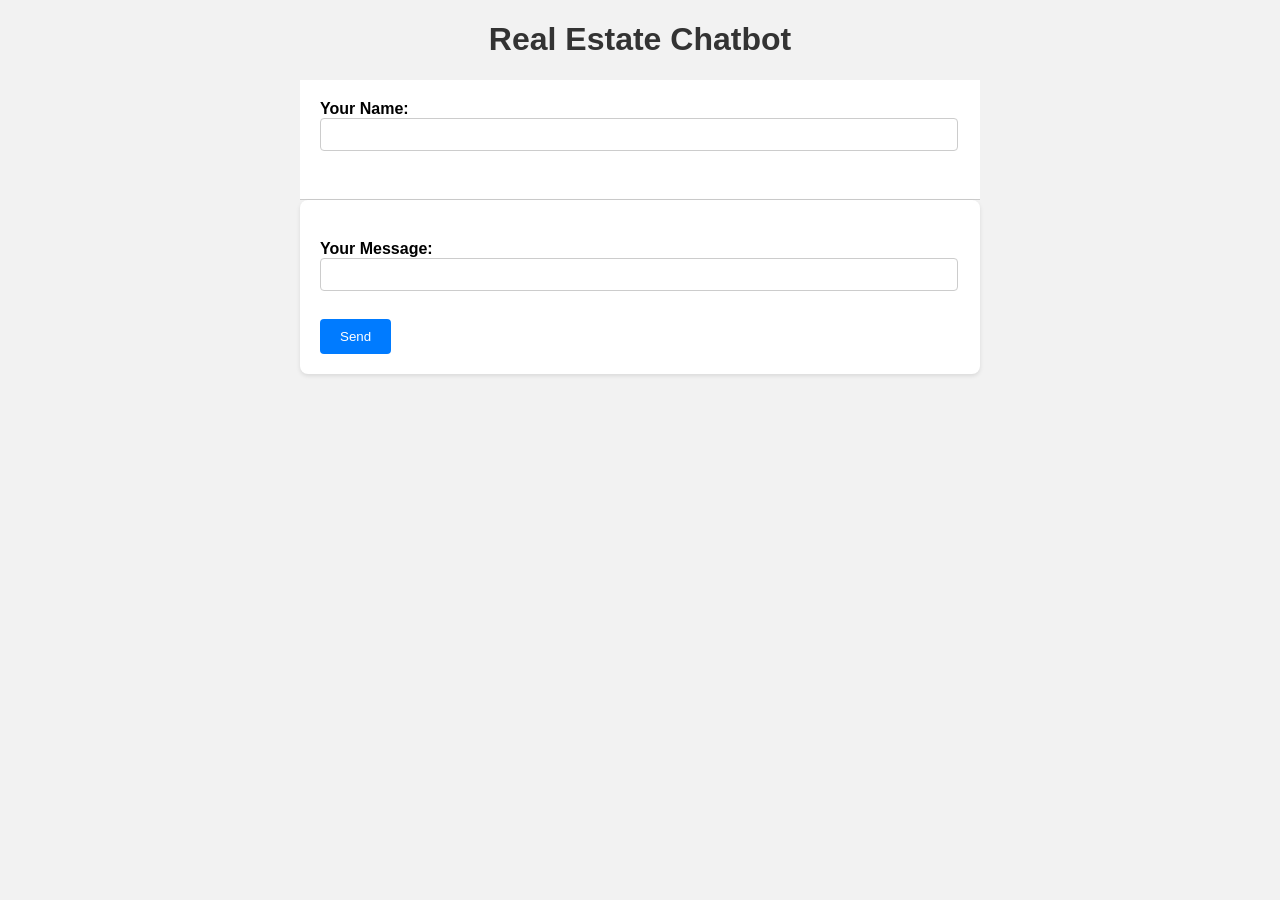
<file: views/realestate.html>
<!DOCTYPE html>
<html lang="en">
<head>
    <meta charset="UTF-8">
    <meta name="viewport" content="width=device-width, initial-scale=1.0">
    <link rel="stylesheet" href="/public/styles/realestate.css">
    <title>Real Estate Chatbot</title>
</head>
<body>
    <h1>Real Estate Chatbot</h1>
    <div id="nameSection">
        <form id="nameForm">
            <label for="name">Your Name:</label>
            <input type="text" id="name" name="name" required><br><br>
        </form>
    </div>
    <div id="chatContainer">
        <div id="chatHistory"></div>
        <form id="chatForm">
            <label for="message">Your Message:</label>
            <input type="text" id="message" name="message" required><br><br>
            <button type="submit">Send</button>
        </form>
    </div>

    <script>
        document.getElementById("nameForm").addEventListener("submit", function(event) {
            event.preventDefault();
            const formData = new FormData(event.target);
            const userName = formData.get('name'); // Retrieve the value of the name input field
            document.getElementById("nameSection").innerHTML = `<h2>Welcome, ${userName}!</h2>`;
            document.getElementById("nameSection").style.display = "none"; // Hide the name section
            document.getElementById("chatContainer").style.display = "block"; // Show the chat container
        });

        document.getElementById("chatForm").addEventListener("submit", function(event) {
            event.preventDefault();
            const userName = document.getElementById("name").value; // Retrieve the value of the name input field
            const message = document.getElementById("message").value.trim();

            if (message === "") return; // Do not send empty messages

            const chatHistory = document.getElementById("chatHistory");
            const messageContainer = document.createElement("div");
            messageContainer.className = "message-container user";
            messageContainer.innerText = `${userName}: ${message}`;
            chatHistory.appendChild(messageContainer);

            fetch('/api/v2/realestatebot/chatbot', {
                method: 'POST',
                body: new URLSearchParams({
                    'question': message,
                    'name': userName
                }),
                headers: {
                    'Content-Type': 'application/x-www-form-urlencoded'
                }
            })
            .then(response => response.json())
            .then(data => {
                const responseContainer = document.createElement("div");
                responseContainer.className = "message-container bot";
                responseContainer.innerText = `Bot: ${data.Response}`;
                chatHistory.appendChild(responseContainer);
            })
            .catch(error => {
                console.error('Error:', error);
            });

            document.getElementById("message").value = ""; // Clear input field
        });
    </script>
</body>
</html>
</file>
<file: public/styles/realestate.css>
body {
    font-family: Arial, sans-serif;
    background-color: #f2f2f2;
    margin: 0;
    padding: 0;
}

h1 {
    text-align: center;
    color: #333;
}

#nameSection {
    width: 50%;
    margin: 0 auto;
    background-color: #fff;
    padding: 20px;
    border-bottom: 1px solid #ccc;
}

#chatContainer {
    width: 50%;
    margin: 0 auto;
    background-color: #fff;
    padding: 20px;
    border-radius: 8px;
    box-shadow: 0 2px 4px rgba(0, 0, 0, 0.1);
}

label {
    font-weight: bold;
}

input[type="text"] {
    width: calc(100% - 20px);
    padding: 8px;
    margin-bottom: 10px;
    border: 1px solid #ccc;
    border-radius: 4px;
}

button[type="submit"] {
    background-color: #007bff;
    color: #fff;
    border: none;
    padding: 10px 20px;
    border-radius: 4px;
    cursor: pointer;
}

button[type="submit"]:hover {
    background-color: #0056b3;
}

#chatHistory {
    margin-bottom: 20px;
}

.message-container {
    margin-bottom: 10px;
    padding: 10px;
    border-radius: 4px;
}

.user {
    background-color: #f0f0f0;
}
</file>
